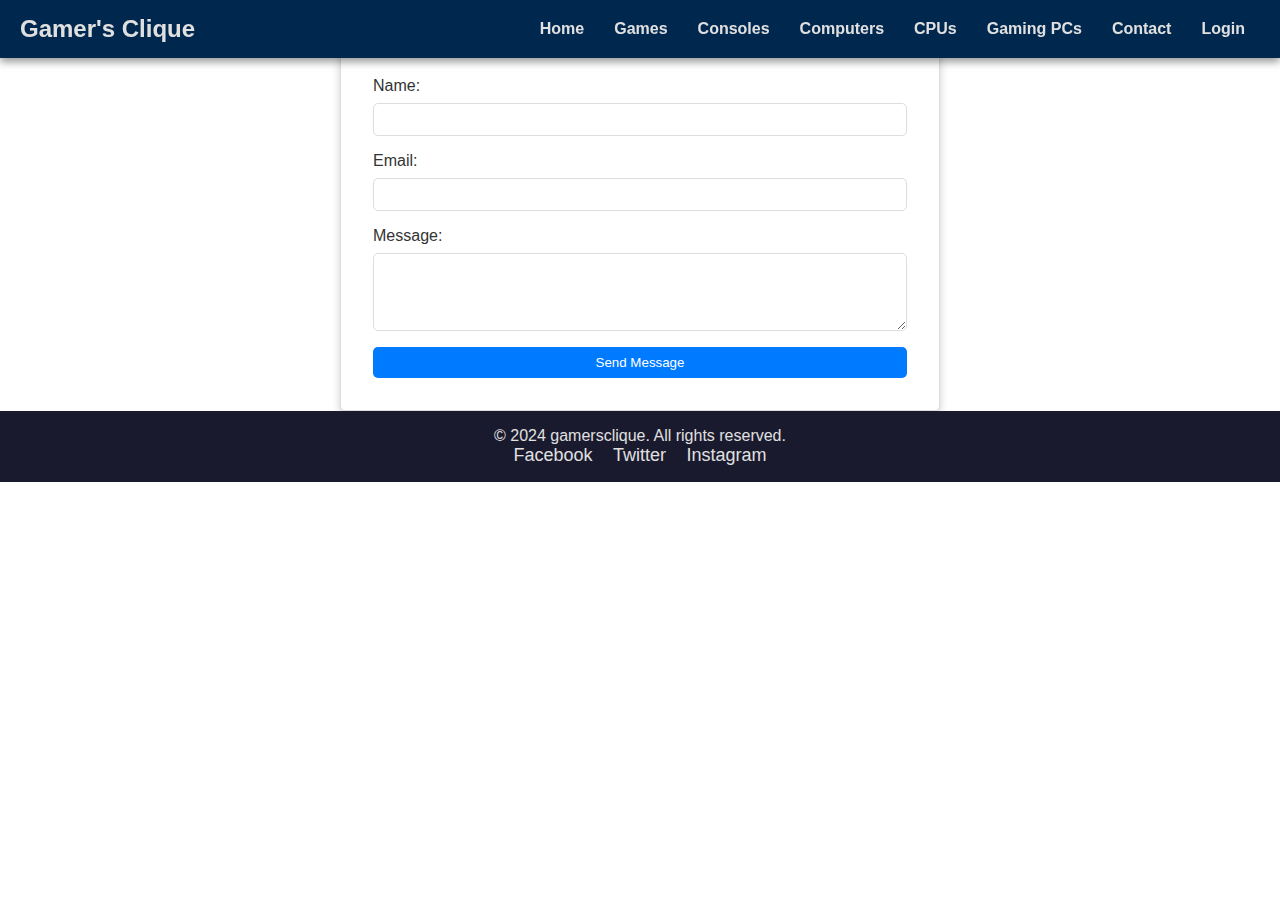
<file: contact.html>
<!DOCTYPE html>
<html lang="en">
<head>
    <meta charset="UTF-8">
    <meta name="viewport" content="width=device-width, initial-scale=1.0">
    <title>GameStore - Contact</title>
    <link rel="stylesheet" href="styles.css">
</head>
<body>
    <header>
        <nav class="nav">
            <div class="logo">
                <h1>Gamer's Clique</h1>
            </div>
            <input type="checkbox" id="nav-toggle" class="nav-toggle">
            <label for="nav-toggle" class="nav-toggle-label">
                <span class="bar"></span>
                <span class="bar"></span>
                <span class="bar"></span>
            </label>
            <ul class="nav-links">
                <li><a href="index.html">Home</a></li>
                <li><a href="games.html">Games</a></li>
                <li><a href="consoles.html">Consoles</a></li>
                <li><a href="computers.html">Computers</a></li>
                <li><a href="cpus.html">CPUs</a></li>
                <li><a href="gaming-pcs.html">Gaming PCs</a></li>
                <li><a href="contact.html">Contact</a></li>
                <li><a href="login.html" class="login-button">Login</a></li>
            </ul>
        </nav>
    </header>
    <main>
        <section class="contact-form">
            <h2>Contact Us</h2>
            <form action="#" method="post">
                <label for="name">Name:</label>
                <input type="text" id="name" name="name" required>

                <label for="email">Email:</label>
                <input type="email" id="email" name="email" required>

                <label for="message">Message:</label>
                <textarea id="message" name="message" rows="4" required></textarea>

                <button type="submit">Send Message</button>
            </form>
        </section>
    </main>
    <footer>
        <p>&copy; 2024 gamersclique. All rights reserved.</p>
        <ul class="social-links">
            <li><a href="#">Facebook</a></li>
            <li><a href="#">Twitter</a></li>
            <li><a href="#">Instagram</a></li>
        </ul>
    </footer>
</body>
</html>
</file>
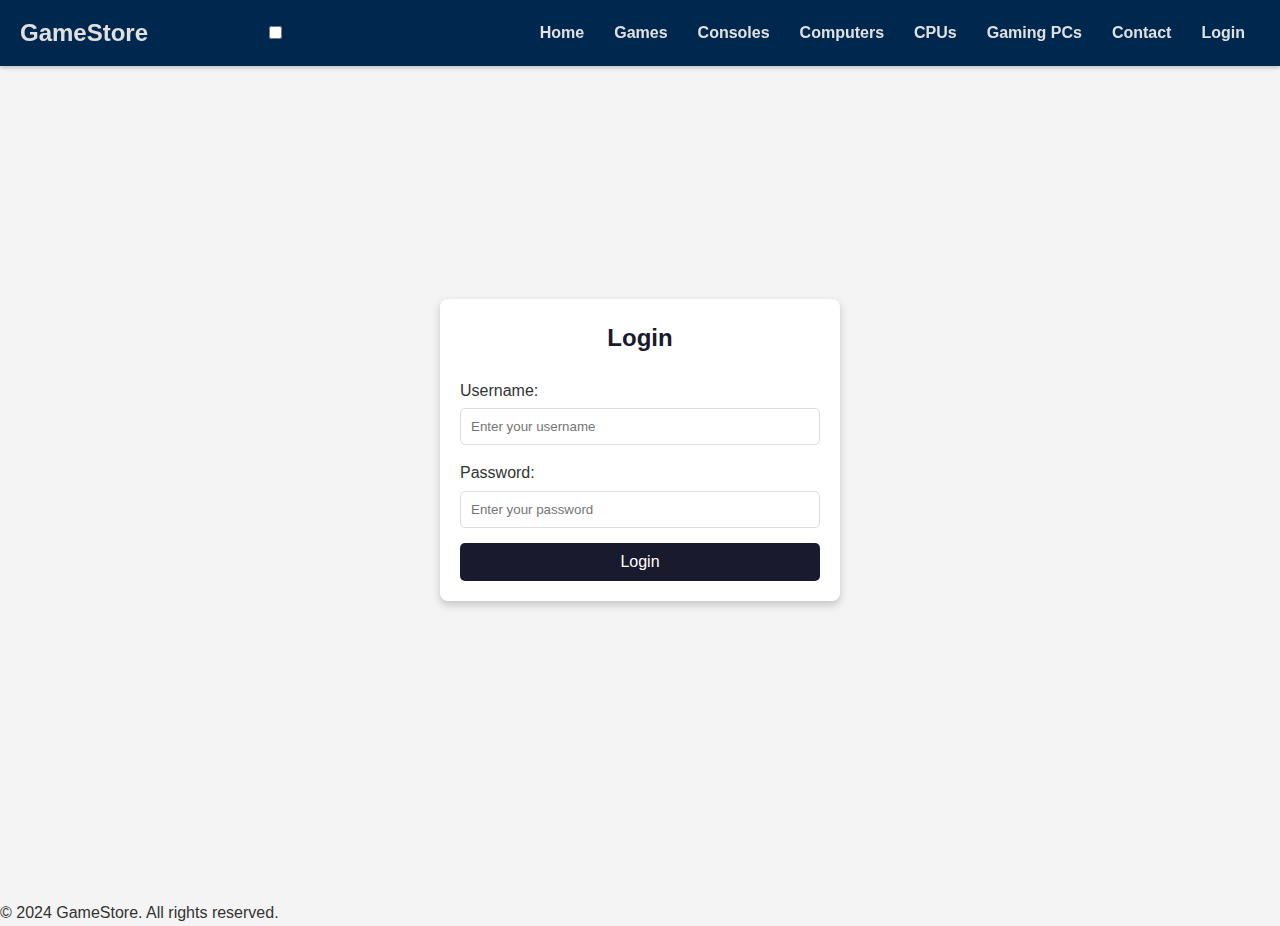
<file: login.html>
<!DOCTYPE html>
<html lang="en">
<head>
    <meta charset="UTF-8">
    <meta name="viewport" content="width=device-width, initial-scale=1.0">
    <title>Login - GameStore</title>
    <link rel="stylesheet" href="login.css">
</head>
<body>
    <header>
        <nav class="nav">
            <div class="logo">
                <h1>GameStore</h1>
            </div>
            <input type="checkbox" id="nav-toggle" class="nav-toggle">
            <label for="nav-toggle" class="nav-toggle-label">
                <span class="bar"></span>
                <span class="bar"></span>
                <span class="bar"></span>
            </label>
            <ul class="nav-links">
                <li><a href="index.html">Home</a></li>
                <li><a href="games.html">Games</a></li>
                <li><a href="consoles.html">Consoles</a></li>
                <li><a href="computers.html">Computers</a></li>
                <li><a href="cpus.html">CPUs</a></li>
                <li><a href="gaming-pcs.html">Gaming PCs</a></li>
                <li><a href="contact.html">Contact</a></li>
                <li><a href="login.html" class="login-button">Login</a></li>
            </ul>
        </nav>
    </header>
    <main>
        <section class="login-section">
            <div class="login-container">
                <h2>Login</h2>
                <form class="login-form">
                    <label for="username">Username:</label>
                    <input type="text" id="username" name="username" placeholder="Enter your username" required>
                    <label for="password">Password:</label>
                    <input type="password" id="password" name="password" placeholder="Enter your password" required>
                    <button type="submit">Login</button>
                </form>
            </div>
        </section>
    </main>
    <footer>
        <p>&copy; 2024 GameStore. All rights reserved.</p>
    </footer>
</body>
</html>
</file>
<file: styles.css>
/* Basic reset */
* {
    margin: 0;
    padding: 0;
    box-sizing: border-box;
}

body {
    font-family: Arial, sans-serif;
    margin: 0;
    padding: 0;
    color: #333;
    scroll-behavior: smooth;
}

/* Header and Navigation */
header {
    background: #1a1a2e; /* Dark Blue background */
    color: #e0e0e0; /* Light Blue text */
    padding: 0;
    position: fixed;
    width: 100%;
    top: 0;
    left: 0;
    z-index: 1000;
}

.nav {
    display: flex;
    justify-content: space-between;
    align-items: center;
    padding: 10px 20px;
    background: #1a1a2e; /* Dark Blue background */
    box-shadow: 0 2px 4px rgba(0, 0, 0, 0.2);
    transition: background 0.3s, box-shadow 0.3s;
}

.nav:hover {
    background: #00274d; /* Darker Blue on hover */
    box-shadow: 0 4px 8px rgba(0, 0, 0, 0.4);
}

.logo h1 {
    font-size: 24px;
    margin: 0;
    color: #e0e0e0; /* Light Blue text */
    font-weight: bold;
    transition: color 0.3s;
}

.logo h1:hover {
    color: #00aaff; /* Light Blue on hover */
}

.nav-links {
    list-style: none;
    display: flex;
    margin: 0;
    padding: 0;
}

.nav-links li {
    position: relative;
}

.nav-links a {
    color: #e0e0e0; /* Light Blue links */
    text-decoration: none;
    font-size: 16px;
    font-weight: 600;
    padding: 10px 15px;
    display: block;
    transition: color 0.3s, background 0.3s, transform 0.3s;
    border-radius: 5px;
}

.nav-links a:hover,
.nav-links a:focus {
    color: #1a1a2e; /* Dark Blue text */
    background: #00aaff; /* Light Blue background */
    transform: translateY(-3px);
}

.nav-links a::before {
    content: '';
    position: absolute;
    left: 50%;
    bottom: 0;
    width: 0;
    height: 2px;
    background: #00aaff; /* Light Blue underline */
    transition: width 0.3s, left 0.3s;
    transform: translateX(-50%);
}

.nav-links a:hover::before,
.nav-links a:focus::before {
    width: 100%;
    left: 0;
}

/* Navigation Toggle */
.nav-toggle {
    display: none;
}

.nav-toggle-label {
    display: none;
    flex-direction: column;
    justify-content: center;
    align-items: center;
    cursor: pointer;
    width: 30px;
    height: 30px;
    position: relative;
    z-index: 1100;
}

.nav-toggle-label .bar {
    width: 30px;
    height: 3px;
    background: #e0e0e0; /* Light Blue bars */
    margin: 5px 0;
    transition: background 0.3s, transform 0.3s;
}

/* Mobile Menu Styles */
.nav-toggle-checkbox:checked + .nav-toggle-label .bar:nth-child(1) {
    transform: rotate(45deg) translate(5px, 6px);
}

.nav-toggle-checkbox:checked + .nav-toggle-label .bar:nth-child(2) {
    opacity: 0;
}

.nav-toggle-checkbox:checked + .nav-toggle-label .bar:nth-child(3) {
    transform: rotate(-45deg) translate(5px, -6px);
}

.nav-toggle-checkbox:checked ~ .nav-links {
    display: flex;
}

/* Mobile Menu Styles */
@media (max-width: 768px) {
    .nav-links {
        display: none;
        flex-direction: column;
        width: 100%;
        background: #1a1a2e; /* Dark Blue background */
        position: absolute;
        top: 60px;
        left: 0;
        padding: 20px 0;
        z-index: 1000;
        box-shadow: 0 2px 4px rgba(0, 0, 0, 0.2);
        transition: transform 0.3s ease;
        transform: translateY(-100%);
    }

    .nav-toggle-checkbox:checked ~ .nav-links {
        display: flex;
        transform: translateY(0);
    }

    .nav-links li {
        margin: 10px 0;
        text-align: center;
    }

    .nav-links a {
        padding: 15px 20px;
        font-size: 18px;
    }

    .nav-toggle-label {
        display: flex;
    }
}

/* Hero Section */
.hero {
    background: url('https://example.com/hero-image.jpg') no-repeat center center/cover;
    height: 100vh;
    display: flex;
    justify-content: center;
    align-items: center;
    color: #fff;
    text-align: center;
    padding: 0 20px;
}

.hero-content h2 {
    font-size: 48px;
    margin-bottom: 20px;
    animation: fadeIn 1s ease-out;
}

.hero-content p {
    font-size: 24px;
    animation: fadeIn 1.5s ease-out;
}

/* Product Section */
.product-list {
    padding: 2rem 0;
}

.product-list h2 {
    margin-bottom: 1rem;
    color: #1a1a2e; /* Dark Blue heading */
    text-align: center;
}

.products {
    display: flex;
    flex-wrap: wrap;
    gap: 1rem;
    justify-content: center;
    padding: 0 1rem;
}

.product {
    border: 1px solid #ddd;
    border-radius: 5px;
    padding: 1rem;
    width: calc(25% - 1rem);
    box-sizing: border-box;
    text-align: center;
    transition: transform 0.3s, box-shadow 0.3s;
    background: #fff;
}

.product img {
    max-width: 100%;
    height: auto;
    border-bottom: 1px solid #ddd;
    margin-bottom: 1rem;
}

.product-button {
    display: inline-block;
    padding: 0.5rem 1rem;
    background: #007bff;
    color: #fff;
    text-decoration: none;
    border-radius: 5px;
    transition: background 0.3s;
}

.product-button:hover {
    background: #0056b3;
}

.product:hover {
    transform: scale(1.05);
    box-shadow: 0 4px 8px rgba(0, 0, 0, 0.3);
}

/* Contact Form */
.contact-form {
    max-width: 600px;
    margin: 0 auto;
    padding: 2rem;
    border: 1px solid #ddd;
    border-radius: 5px;
    background: #fff;
    box-shadow: 0 4px 8px rgba(0, 0, 0, 0.2);
}

.contact-form h2 {
    margin-bottom: 1rem;
    color: #1a1a2e; /* Dark Blue heading */
    text-align: center;
}

.contact-form form {
    display: flex;
    flex-direction: column;
}

.contact-form label {
    margin-bottom: 0.5rem;
}

.contact-form input,
.contact-form textarea {
    margin-bottom: 1rem;
    padding: 0.5rem;
    border: 1px solid #ddd;
    border-radius: 5px;
    transition: border-color 0.3s, box-shadow 0.3s;
}

.contact-form input:focus,
.contact-form textarea:focus {
    border-color: #007bff;
    box-shadow: 0 0 5px rgba(0, 123, 255, 0.3);
}

.contact-form button {
    padding: 0.5rem 1rem;
    background: #007bff;
    color: #fff;
    border: none;
    border-radius: 5px;
    cursor: pointer;
    transition: background 0.3s;
}

.contact-form button:hover {
    background: #0056b3;
}

/* Footer */
footer {
    background: #1a1a2e; /* Dark Blue background */
    color: #e0e0e0; /* Light Blue text */
    text-align: center;
    padding: 1rem 0;
}

footer .social-links {
    list-style: none;
    margin: 0;
    padding: 0;
}

footer .social-links li {
    display: inline;
    margin: 0 0.5rem;
}

footer .social-links a {
    color: #e0e0e0;
    text-decoration: none;
    font-size: 18px;
}

footer .social-links a:hover {
    color: #00aaff; /* Light Blue on hover */
    text-decoration: underline;
}

/* Media Queries */
@media (max-width: 768px) {
    .products {
        flex-direction: column;
        align-items: center;
    }

    .product {
        width: 90%;
        margin-bottom: 1rem;
    }
}

@media (max-width: 480px) {
    .hero-content h2 {
        font-size: 28px;
    }

    .hero-content p {
        font-size: 16px;
    }

    .product {
        width: 100%;
    }
}

/* Interactive Effects */
a {
    text-decoration: none;
    color: inherit;
}

a:hover,
a:focus {
    text-decoration: underline;
}

button:focus,
input:focus {
    outline: none;
    box-shadow: 0 0 3px rgba(0, 0, 0, 0.5);
}

/* Keyframe Animations */
@keyframes fadeIn {
    from {
        opacity: 0;
        transform: translateY(20px);
    }
    to {
        opacity: 1;
        transform: translateY(0);
    }
}

@keyframes slideIn {
    from {
        opacity: 0;
        transform: translateX(-100%);
    }
    to {
        opacity: 1;
        transform: translateX(0);
    }
}

.hero-content {
    animation: fadeIn 1s ease-out;
}

.product {
    animation: slideIn 0.5s ease-out;
}
</file>
<file: login.css>
/* Basic reset */
* {
    margin: 0;
    padding: 0;
    box-sizing: border-box;
}

body {
    background-image:url('images/ps5.jpg') ;
    font-family: 'Arial', sans-serif;
    color: #333;
    line-height: 1.6;
    background: #f4f4f4;
}

/* Header and Navigation */
header {
    background: #1a1a2e; /* Dark Blue background */
    color: #e0e0e0; /* Light Blue text */
    padding: 0;
    position: fixed;
    width: 100%;
    top: 0;
    left: 0;
    z-index: 1000;
}

.nav {
    display: flex;
    justify-content: space-between;
    align-items: center;
    padding: 10px 20px;
    background: #1a1a2e; /* Dark Blue background */
    box-shadow: 0 2px 4px rgba(0, 0, 0, 0.2);
    transition: background 0.3s;
}

.nav:hover {
    background: #00274d; /* Darker Blue on hover */
}

.logo h1 {
    font-size: 24px;
    margin: 0;
    color: #e0e0e0; /* Light Blue text */
    font-weight: bold;
}

.nav-links {
    list-style: none;
    display: flex;
    margin: 0;
    padding: 0;
}

.nav-links li {
    position: relative;
}

.nav-links a {
    color: #e0e0e0; /* Light Blue links */
    text-decoration: none;
    font-size: 16px;
    font-weight: 600;
    padding: 10px 15px;
    display: block;
    transition: color 0.3s, background 0.3s, transform 0.3s;
    border-radius: 5px;
}

.nav-links a:hover,
.nav-links a:focus {
    color: #1a1a2e; /* Dark Blue text */
    background: #00aaff; /* Light Blue background */
    transform: translateY(-3px);
}

.nav-links a::before {
    content: '';
    position: absolute;
    left: 50%;
    bottom: 0;
    width: 0;
    height: 2px;
    background: #00aaff; /* Light Blue underline */
    transition: width 0.3s, left 0.3s;
    transform: translateX(-50%);
}

.nav-links a:hover::before,
.nav-links a:focus::before {
    width: 100%;
    left: 0;
}

/* Login Section */
.login-section {
    background: #f4f4f4;
    padding: 50px 20px;
    display: flex;
    justify-content: center;
    align-items: center;
    min-height: 100vh;
}

.login-container {
    background: #fff;
    border-radius: 8px;
    box-shadow: 0 4px 8px rgba(0, 0, 0, 0.2);
    padding: 20px;
    max-width: 400px;
    width: 100%;
}

.login-container h2 {
    margin-bottom: 20px;
    color: #1a1a2e; /* Dark Blue heading */
    text-align: center;
}

.login-form {
    display: flex;
    flex-direction: column;
}

.login-form label {
    margin-bottom: 5px;
    color: #333;
}

.login-form input {
    padding: 10px;
    margin-bottom: 15px;
    border: 1px solid #ddd;
    border-radius: 5px;
}

.login-form button {
    background: #1a1a2e; /* Dark Blue background */
    color: #fff; /* White text */
    border: none;
    padding: 10px;
    border-radius: 5px;
    font-size: 16px;
    cursor: pointer;
    transition: background 0.3s;
}

.login-form button:hover {
    background: #00aaff; /* Light Blue background on hover */
}

/* Mobile Menu Styles */
@media (max-width: 768px) {
    .nav-links {
        display: none;
        flex-direction: column;
        width: 100%;
        background: #1a1a2e; /* Dark Blue background */
        position: absolute;
        top: 60px;
        left: 0;
        padding: 20px 0;
        z-index: 1000;
        box-shadow: 0 2px 4px rgba(0, 0, 0, 0.2);
        transition: transform 0.3s ease;
        transform: translateY(-100%);
    }

    .nav-toggle-checkbox:checked ~ .nav-links {
        display: flex;
        transform: translateY(0);
    }

    .nav-links li {
        margin: 10px 0;
        text-align: center;
    }

    .nav-links a {
        padding: 15px 20px;
        font-size: 18px;
    }

    .nav-toggle-label {
        display: flex;
    }
}
</file>
